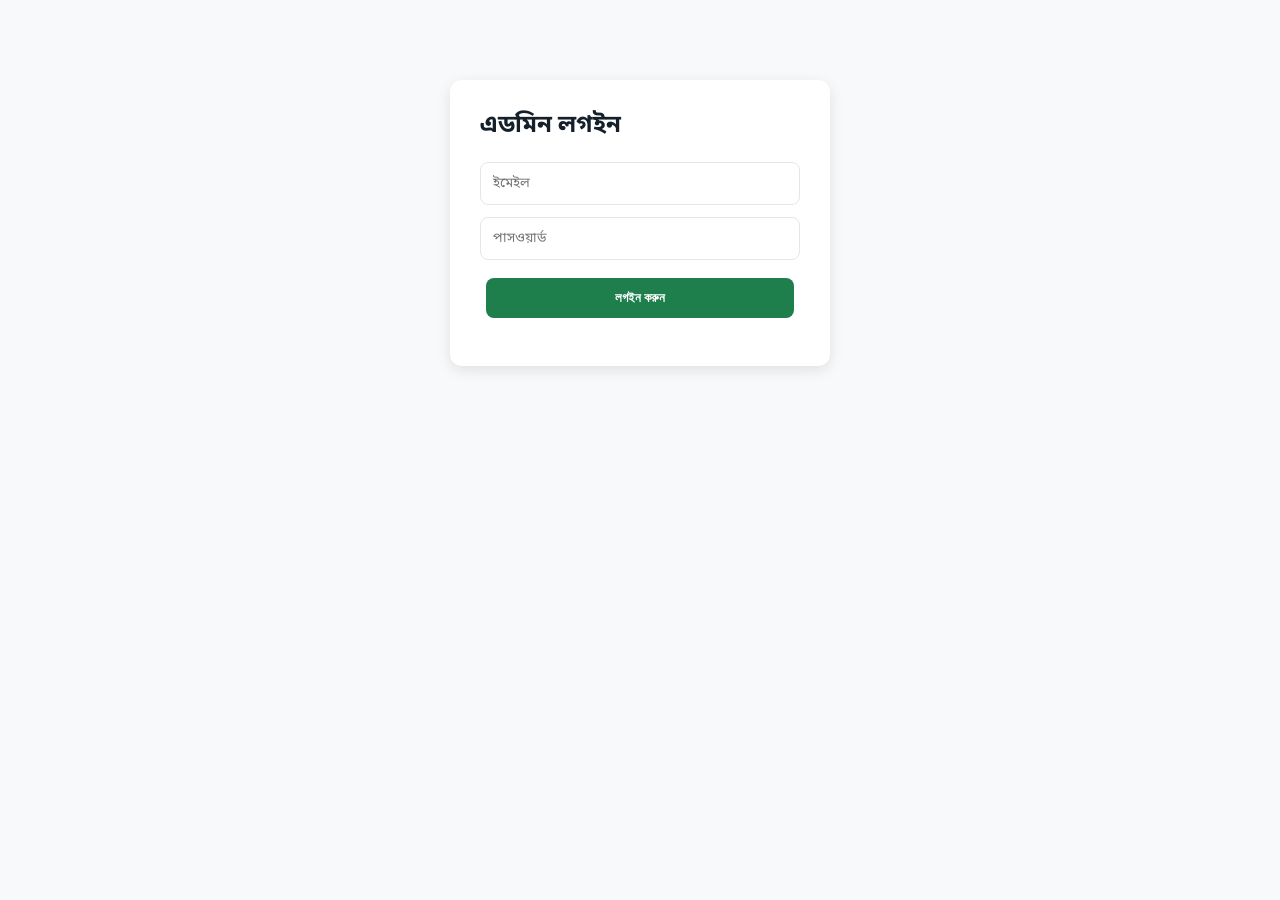
<file: admin.html>
<!DOCTYPE html>
<html lang="bn">
<head>
<meta charset="UTF-8">
<meta name="viewport" content="width=device-width, initial-scale=1.0">
<title>Admin Panel — প্রত্যয়</title>
<link rel="stylesheet" href="https://fonts.googleapis.com/css2?family=Noto+Sans+Bengali:wght@400;600;800&display=swap">
<link rel="stylesheet" href="https://cdnjs.cloudflare.com/ajax/libs/font-awesome/6.5.1/css/all.min.css">
<link rel="stylesheet" href="style.css">
</head>
<body>

<div id="loginView">
  <div class="admin-login-wrap">
    <h2>এডমিন লগইন</h2>
    <form id="adminLoginForm">
      <input type="email" id="adminEmail" placeholder="ইমেইল" required>
      <input type="password" id="adminPassword" placeholder="পাসওয়ার্ড" required>
      <button type="submit" class="btn btn-primary">লগইন করুন</button>
      <p id="loginError" class="error-msg"></p>
    </form>
  </div>
</div>

<div id="dashboardView" style="display:none;">
  <div class="admin-topbar">
    <h3>প্রত্যয় এডমিন প্যানেল</h3>
    <div>
      <a href="index.html" style="color:#fff;margin-right:16px;">সাইটে ফিরুন</a>
      <button id="logoutBtn" class="btn btn-danger btn-sm">লগআউট</button>
    </div>
  </div>

  <div class="admin-body">
    <div class="admin-side">
      <button class="tab-btn active" data-tab="notices">নোটিশ</button>
      <button class="tab-btn" data-tab="committee">কমিটি</button>
      <button class="tab-btn" data-tab="donorRequests">রক্তদাতা অনুরোধ</button>
      <button class="tab-btn" data-tab="donors">অনুমোদিত রক্তদাতা</button>
      <button class="tab-btn" data-tab="bloodRequests">রক্তের আবেদন</button>
      <button class="tab-btn" data-tab="performance">পারফরম্যান্স</button>
    </div>

    <div class="admin-main">

      <!-- নোটিশ -->
      <div class="admin-panel active" id="panel-notices">
        <div class="admin-card">
          <h3>নতুন নোটিশ যুক্ত করুন</h3>
          <form id="noticeForm">
            <input type="text" id="noticeTitle" placeholder="শিরোনাম" required>
            <textarea id="noticeBody" placeholder="বিস্তারিত" rows="3" required></textarea>
            <button type="submit" class="btn btn-primary">প্রকাশ করুন</button>
          </form>
        </div>
        <div class="admin-card">
          <table class="admin-table" id="noticeTable"></table>
        </div>
      </div>

      <!-- কমিটি -->
      <div class="admin-panel" id="panel-committee">
        <div class="admin-card">
          <h3>কমিটি সদস্য যুক্ত করুন</h3>
          <form id="committeeForm">
            <input type="file" id="committeePhoto" accept="image/*">
            <input type="text" id="committeeName" placeholder="নাম" required>
            <input type="text" id="committeePosition" placeholder="পদবি" required>
            <input type="number" id="committeeOrder" placeholder="ক্রম নম্বর" required>
            <button type="submit" class="btn btn-primary">যুক্ত করুন</button>
          </form>
        </div>
        <div class="admin-card">
          <table class="admin-table" id="committeeTable"></table>
        </div>
      </div>

      <!-- রক্তদাতা অনুরোধ -->
      <div class="admin-panel" id="panel-donorRequests">
        <div class="admin-card">
          <h3>রক্তদাতা হওয়ার অনুরোধসমূহ</h3>
          <table class="admin-table" id="donorRequestTable"></table>
        </div>
      </div>

      <!-- অনুমোদিত রক্তদাতা -->
      <div class="admin-panel" id="panel-donors">
        <div class="admin-card">
          <h3>অনুমোদিত রক্তদাতা তালিকা</h3>
          <table class="admin-table" id="donorTable"></table>
        </div>
      </div>

      <!-- রক্তের আবেদন -->
      <div class="admin-panel" id="panel-bloodRequests">
        <div class="admin-card">
          <h3>রক্তের জন্য আবেদনসমূহ</h3>
          <table class="admin-table" id="bloodRequestTable"></table>
        </div>
      </div>

      <!-- পারফরম্যান্স -->
      <div class="admin-panel" id="panel-performance">
        <div class="admin-card">
          <h3>পারফরম্যান্স এন্ট্রি যুক্ত করুন</h3>
          <form id="performanceForm">
            <input type="text" id="perfName" placeholder="নাম" required>
            <input type="text" id="perfPosition" placeholder="পদবি" required>
            <input type="number" id="perfChairmanMonths" placeholder="কমিটি প্রধান হিসেবে মাস" required>
            <input type="number" id="perfTotalMonths" placeholder="মোট সক্রিয় মাস" required>
            <input type="number" id="perfFeesPaid" placeholder="চাঁদা পরিশোধিত মাস" required>
            <input type="number" id="perfTotalPrograms" placeholder="মোট প্রোগ্রাম সংখ্যা" required>
            <input type="number" id="perfParticipated" placeholder="অংশগ্রহণকৃত প্রোগ্রাম" required>
            <input type="number" id="perfMembersAdded" placeholder="নতুন সদস্য সংযুক্ত" required>
            <button type="submit" class="btn btn-primary">যুক্ত করুন</button>
          </form>
        </div>
        <div class="admin-card">
          <table class="admin-table" id="performanceTable"></table>
        </div>
      </div>

    </div>
  </div>
</div>

<script src="data.js"></script>
<script src="admin.js"></script>
</body>
</html>
</file>
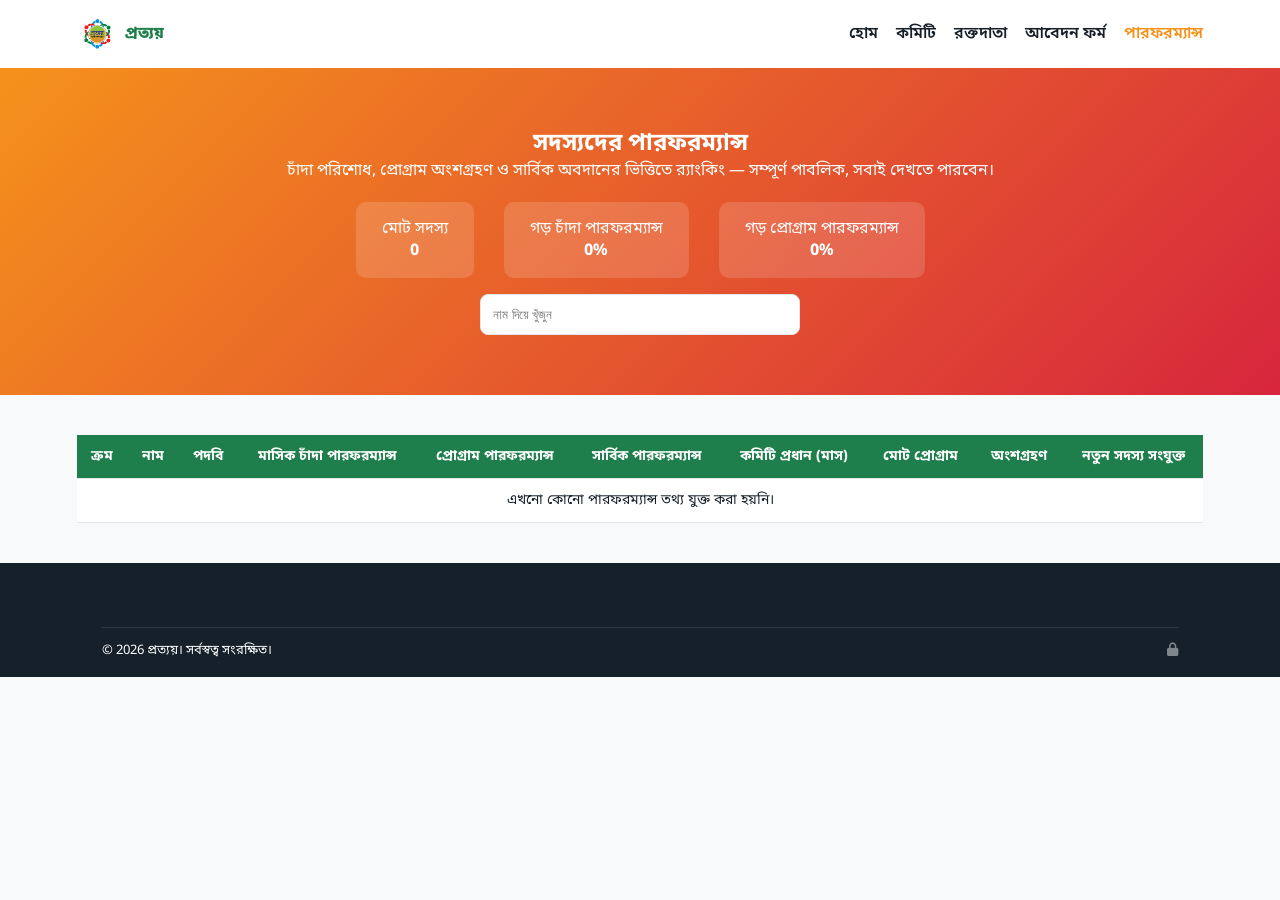
<file: performance.html>
<!DOCTYPE html>
<html lang="bn">
<head>
<meta charset="UTF-8">
<meta name="viewport" content="width=device-width, initial-scale=1.0">
<title>পারফরম্যান্স — প্রত্যয়</title>
<link rel="stylesheet" href="https://fonts.googleapis.com/css2?family=Noto+Sans+Bengali:wght@400;600;800&display=swap">
<link rel="stylesheet" href="https://cdnjs.cloudflare.com/ajax/libs/font-awesome/6.5.1/css/all.min.css">
<link rel="stylesheet" href="style.css">
</head>
<body>

<nav class="navbar">
  <div class="logo"><img src="prottoy-logo.png" alt="প্রত্যয়"><span>প্রত্যয়</span></div>
  <ul class="nav-links">
    <li><a href="index.html">হোম</a></li>
    <li><a href="index.html#committee">কমিটি</a></li>
    <li><a href="index.html#blood">রক্তদাতা</a></li>
    <li><a href="index.html#forms">আবেদন ফর্ম</a></li>
    <li><a class="nav-performance-link" href="performance.html">পারফরম্যান্স</a></li>
  </ul>
</nav>

<section class="performance-hero">
  <h1>সদস্যদের পারফরম্যান্স</h1>
  <p>চাঁদা পরিশোধ, প্রোগ্রাম অংশগ্রহণ ও সার্বিক অবদানের ভিত্তিতে র‍্যাংকিং — সম্পূর্ণ পাবলিক, সবাই দেখতে পারবেন।</p>
  <div class="performance-summary-grid">
    <div>মোট সদস্য<br><b id="totalMembersStat">0</b></div>
    <div>গড় চাঁদা পারফরম্যান্স<br><b id="avgFeeStat">0%</b></div>
    <div>গড় প্রোগ্রাম পারফরম্যান্স<br><b id="avgProgramStat">0%</b></div>
  </div>
  <input type="text" id="perfSearch" class="perf-search" placeholder="নাম দিয়ে খুঁজুন">
</section>

<div class="performance-table-wrap">
<table class="performance-table">
  <thead>
    <tr>
      <th>ক্রম</th>
      <th>নাম</th>
      <th>পদবি</th>
      <th>মাসিক চাঁদা পারফরম্যান্স</th>
      <th>প্রোগ্রাম পারফরম্যান্স</th>
      <th>সার্বিক পারফরম্যান্স</th>
      <th>কমিটি প্রধান (মাস)</th>
      <th>মোট প্রোগ্রাম</th>
      <th>অংশগ্রহণ</th>
      <th>নতুন সদস্য সংযুক্ত</th>
    </tr>
  </thead>
  <tbody id="performanceBody"></tbody>
</table>
</div>

<footer>
  <div class="footer-bottom">
    <span>&copy; <span id="year"></span> প্রত্যয়। সর্বস্বত্ব সংরক্ষিত।</span>
    <a href="admin.html" title="Admin Login" style="opacity:.45;"><i class="fa-solid fa-lock"></i></a>
  </div>
</footer>

<script src="data.js"></script>
<script>
document.getElementById("year").textContent = new Date().getFullYear();

function computeScores(p) {
  var feeScore = p.totalMonths > 0 ? Math.min(100, (p.feesPaid / p.totalMonths) * 100) : 0;
  var programScore = p.totalPrograms > 0 ? Math.min(100, (p.participated / p.totalPrograms) * 100) : 0;
  var overall = (feeScore * 0.5) + (programScore * 0.5);
  return { feeScore: feeScore, programScore: programScore, overall: overall };
}

function render() {
  var list = readStore(STORAGE_KEYS.performance, []);
  var search = document.getElementById("perfSearch").value.toLowerCase();
  var filtered = list.filter(function(p){ return p.name.toLowerCase().indexOf(search) !== -1; });

  var scored = filtered.map(function(p){
    var s = computeScores(p);
    return Object.assign({}, p, { scores: s });
  });
  scored.sort(function(a,b){ return b.scores.overall - a.scores.overall; });

  document.getElementById("totalMembersStat").textContent = list.length;
  if (list.length > 0) {
    var avgFee = list.reduce(function(s,p){ return s + computeScores(p).feeScore; }, 0) / list.length;
    var avgProgram = list.reduce(function(s,p){ return s + computeScores(p).programScore; }, 0) / list.length;
    document.getElementById("avgFeeStat").textContent = avgFee.toFixed(0) + "%";
    document.getElementById("avgProgramStat").textContent = avgProgram.toFixed(0) + "%";
  } else {
    document.getElementById("avgFeeStat").textContent = "0%";
    document.getElementById("avgProgramStat").textContent = "0%";
  }

  var body = document.getElementById("performanceBody");
  if (scored.length === 0) {
    body.innerHTML = "<tr><td colspan='10'>এখনো কোনো পারফরম্যান্স তথ্য যুক্ত করা হয়নি।</td></tr>";
    return;
  }

  body.innerHTML = scored.map(function(p, i){
    var rankClass = i === 0 ? "gold" : i === 1 ? "silver" : i === 2 ? "bronze" : "";
    return "<tr>" +
      "<td class='perf-rank " + rankClass + "'>" + (i+1) + "</td>" +
      "<td>" + p.name + "</td>" +
      "<td>" + p.position + "</td>" +
      "<td>" + p.scores.feeScore.toFixed(0) + "%</td>" +
      "<td>" + p.scores.programScore.toFixed(0) + "%</td>" +
      "<td class='perf-score'>" + p.scores.overall.toFixed(0) + "%</td>" +
      "<td>" + p.chairmanMonths + "</td>" +
      "<td>" + p.totalPrograms + "</td>" +
      "<td>" + p.participated + "</td>" +
      "<td>" + p.membersAdded + "</td>" +
    "</tr>";
  }).join("");
}

document.getElementById("perfSearch").addEventListener("input", render);
render();
</script>
</body>
</html>
</file>
<file: style.css>
:root{
  --green:#1e7f4c;
  --red:#d7263d;
  --blue:#1b6fc9;
  --orange:#f5921b;
  --dark:#16202a;
  --light:#f7f9fb;
  --white:#ffffff;
  --gray:#6b7785;
  --border:#e3e7eb;
}
*{box-sizing:border-box;margin:0;padding:0;}
body{font-family:"Noto Sans Bengali",sans-serif;background:var(--light);color:var(--dark);}
.section{padding:60px 8%;}
.soft-section{background:#eef3f1;}
.hidden{display:none;}
.btn{display:inline-block;padding:12px 22px;border-radius:8px;text-decoration:none;font-weight:600;margin:6px;cursor:pointer;border:none;}
.btn-primary{background:var(--green);color:#fff;}
.btn-secondary{background:var(--red);color:#fff;}
.btn-ghost{background:var(--blue);color:#fff;}
.btn-sm{padding:6px 12px;font-size:13px;}
.btn-danger{background:var(--red);color:#fff;}
.btn-approve{background:var(--green);color:#fff;}

.top-bar{display:flex;justify-content:space-between;align-items:center;background:var(--dark);color:#fff;padding:8px 6%;font-size:14px;flex-wrap:wrap;gap:8px;}
.top-bar-link{background:var(--orange);color:#fff;padding:6px 14px;border-radius:20px;text-decoration:none;font-weight:700;}
.top-bar-link:hover{background:var(--red);}

.navbar{display:flex;justify-content:space-between;align-items:center;padding:14px 6%;background:#fff;box-shadow:0 2px 6px rgba(0,0,0,.06);}
.logo{display:flex;align-items:center;gap:8px;font-weight:800;color:var(--green);}
.logo img{height:40px;}
.nav-links{list-style:none;display:flex;gap:18px;flex-wrap:wrap;}
.nav-links a{text-decoration:none;color:var(--dark);font-weight:600;}
.nav-performance-link{color:var(--orange)!important;}
.menu-toggle{display:none;font-size:24px;background:none;border:none;cursor:pointer;}

.hero{text-align:center;padding:90px 8%;background:linear-gradient(135deg,var(--green),var(--blue));color:#fff;}
.hero h1{font-size:48px;margin-bottom:14px;}
.hero-actions{margin-top:20px;}

.committee-grid,.forms-grid,.notice-grid,.donor-grid{display:grid;grid-template-columns:repeat(auto-fit,minmax(230px,1fr));gap:20px;margin-top:24px;}
.committee-card{background:#fff;border-radius:12px;padding:20px;text-align:center;box-shadow:0 2px 8px rgba(0,0,0,.07);}
.committee-photo{width:110px;height:110px;border-radius:50%;object-fit:cover;margin:0 auto 12px;border:4px solid var(--green);}

.form-card-link{display:block;background:#fff;border-radius:12px;padding:26px 16px;text-align:center;text-decoration:none;color:var(--dark);font-weight:700;box-shadow:0 2px 8px rgba(0,0,0,.07);border-top:4px solid var(--blue);transition:.2s;}
.form-card-link:hover{transform:translateY(-4px);}
.member-card{border-top:4px solid var(--orange);background:#fff7ec;}

.notice-grid .card,.donor-grid .card{background:#fff;border-radius:10px;padding:18px;box-shadow:0 2px 8px rgba(0,0,0,.06);}

.filter-bar{display:flex;flex-wrap:wrap;gap:10px;margin-top:20px;}
.filter-bar input,.filter-bar select{padding:10px;border-radius:6px;border:1px solid var(--border);}

form{display:flex;flex-direction:column;gap:12px;max-width:520px;margin-top:20px;}
form input,form select,form textarea{padding:12px;border-radius:8px;border:1px solid var(--border);font-family:inherit;}
.error-msg{color:var(--red);font-size:13px;}

footer{background:var(--dark);color:#fff;padding:40px 8% 18px;}
.footer-top{display:grid;grid-template-columns:repeat(auto-fit,minmax(200px,1fr));gap:24px;}
.footer-col h4{margin-bottom:10px;color:var(--orange);}
.footer-col ul{list-style:none;}
.footer-col a{color:#cfd8dc;text-decoration:none;line-height:2;}
.footer-bottom{display:flex;justify-content:space-between;align-items:center;margin-top:24px;border-top:1px solid #2a3a46;padding-top:14px;font-size:13px;}
.footer-bottom a{color:#fff;text-decoration:none;}

.back-to-top{position:fixed;bottom:24px;right:24px;background:var(--green);color:#fff;border:none;width:44px;height:44px;border-radius:50%;font-size:18px;cursor:pointer;display:none;}

.performance-hero{background:linear-gradient(135deg,var(--orange),var(--red));color:#fff;padding:60px 8%;text-align:center;}
.performance-summary-grid{display:flex;justify-content:center;gap:30px;margin-top:20px;flex-wrap:wrap;}
.performance-summary-grid div{background:rgba(255,255,255,.15);padding:16px 26px;border-radius:10px;}
.performance-table-wrap{overflow-x:auto;padding:40px 6%;}
table.performance-table{width:100%;border-collapse:collapse;background:#fff;}
table.performance-table th,table.performance-table td{padding:12px;border-bottom:1px solid var(--border);text-align:center;font-size:14px;}
table.performance-table th{background:var(--green);color:#fff;}
.perf-rank{font-weight:800;}
.perf-rank.gold{color:#d4af37;}
.perf-rank.silver{color:#a7a7ad;}
.perf-rank.bronze{color:#cd7f32;}
.perf-score{font-weight:700;color:var(--blue);}
.perf-search{padding:12px;width:100%;max-width:320px;border-radius:8px;border:1px solid var(--border);margin-top:16px;}

.admin-login-wrap{max-width:380px;margin:80px auto;background:#fff;padding:30px;border-radius:12px;box-shadow:0 4px 14px rgba(0,0,0,.1);}
.admin-topbar{display:flex;justify-content:space-between;align-items:center;background:var(--dark);color:#fff;padding:14px 4%;}
.admin-body{display:grid;grid-template-columns:230px 1fr;min-height:80vh;}
.admin-side{background:#fff;border-right:1px solid var(--border);padding:16px;display:flex;flex-direction:column;gap:8px;}
.admin-side button{text-align:left;padding:10px 14px;border:none;background:none;border-radius:8px;cursor:pointer;font-weight:600;}
.admin-side button.active{background:var(--green);color:#fff;}
.admin-main{padding:30px;}
.admin-panel{display:none;}
.admin-panel.active{display:block;}
.admin-card{background:#fff;padding:20px;border-radius:12px;margin-bottom:20px;box-shadow:0 2px 8px rgba(0,0,0,.06);}
.admin-table{width:100%;border-collapse:collapse;}
.admin-table th,.admin-table td{padding:10px;border-bottom:1px solid var(--border);text-align:left;font-size:14px;}

@media(max-width:900px){.admin-body{grid-template-columns:1fr;}.admin-side{flex-direction:row;overflow-x:auto;}}
@media(max-width:600px){.menu-toggle{display:block;}.nav-links{display:none;width:100%;flex-direction:column;}.nav-links.show{display:flex;}.hero h1{font-size:32px;}}
</file>
